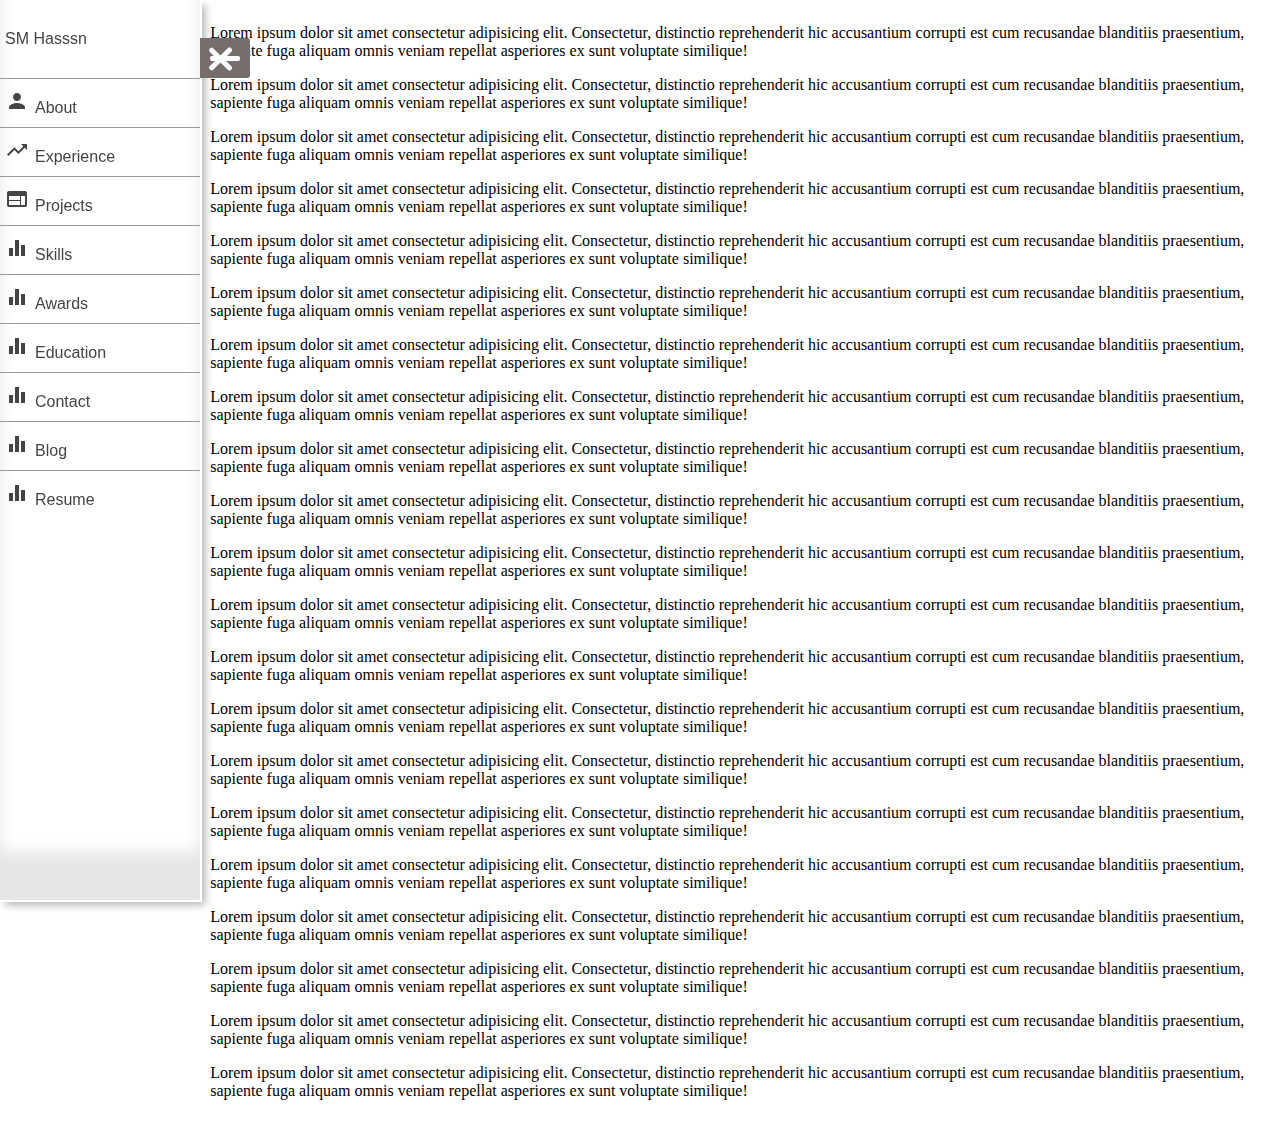
<file: index.html>
<!DOCTYPE html>
<html lang="en">

<head>
  <meta charset="UTF-8">
  <meta http-equiv="X-UA-Compatible" content="IE=edge">
  <meta name="viewport" content="width=device-width, initial-scale=1.0">
  <title>Document</title>
  <link rel="stylesheet" href="style.css">
  <!-- <link rel="stylesheet" href="style.css">
  <script src="http://ajax.googleapis.com/ajax/libs/jquery/1.9.1/jquery.min.js"></script> -->

  <script src="https://code.jquery.com/jquery-3.6.0.min.js"></script>

  <script src="script.js"></script>

  <link href="https://fonts.googleapis.com/icon?family=Material+Icons" rel="stylesheet">

</head>

<body>
  <div  id="overlay"></div>

  <!-- <div class="topbar">SM Hassan</div> -->
  <div class="main_page">

    <div class="left show">
      <div class="menu-wrapper show">
        <div class="menu-icon-wrapper">
          <a href="" class="menu-icon active"></a>
        </div>
        <ul class="menu">
    
          <li class="bold name-section">
            <a aria-label="Navigate to the About section" href="#" class="waves-effect waves-dark teal-text">
    
              <span>SM Hasssn</span></a>
          </li>
          <li class="bold">
            <a aria-label="Navigate to the About section" href="#about" class="waves-effect waves-dark teal-text">
              <i class="large material-icons">person</i><span>About</span></a>
          </li>
          <li class="bold">
            <a aria-label="Navigate to the Experience section" href="#experience"
              class="waves-effect waves-dark cyan-text"><i
                class="large material-icons ">trending_up</i><span>Experience</span></a>
          </li>
          <li class="bold">
            <a aria-label="Navigate to the Projects section" href="#projects" class="waves-effect waves-dark indigo-text">
              <i class="large material-icons">web</i><span>Projects</span></a>
          </li>
          <li class="bold">
            <a aria-label="Navigate to the Skills section" href="#skills" class="waves-effect waves-dark purple-text">
              <i class="large material-icons">equalizer</i><span>Skills</span></a>
          </li>
          <li class="bold">
            <a aria-label="Navigate to the Awards section" href="#awards" class="waves-effect waves-dark red-text">
              <i class="large material-icons">equalizer</i><span>Awards</span></a>
          </li>
          <li class="bold">
            <a aria-label="Navigate to the Education section" href="#education" class="waves-effect waves-dark orange-text">
              <i class="large material-icons">equalizer</i><span>Education</span></a>
          </li>
          <li class="bold">
            <a aria-label="Navigate to the Contact section" t href="#contact" class="waves-effect waves-dark brown-text">
              <i class="large material-icons">equalizer</i><span>Contact</span></a>
          </li>
          <li class="bold">
            <a aria-label="Navigate to the Contact section" href="#blog"
              class="waves-effect waves-dark yellow-text text-dark-3">
              <i class="large material-icons">equalizer</i><span>Blog</span></a>
          </li>
          <li class="bold">
            <a aria-label="Open Andrew's Resume in a new tab"
              href="https://docs.google.com/document/d/1evlvmAcOmPTttl1isyX_UcQbLO5pK8OwB4Rs2Sv4riY" target="_blank"
              class="waves-effect waves-dark grey-text text-darken-3">
              <i class="large material-icons">equalizer</i><span>Resume</span></a>
          </li>
        </ul>
      </div>
    </div>
  
    <div>
      <p>Lorem ipsum dolor sit amet consectetur adipisicing elit. Consectetur, distinctio reprehenderit hic accusantium corrupti est cum recusandae blanditiis praesentium, sapiente fuga aliquam omnis veniam repellat asperiores ex sunt voluptate similique!</p>
      <p>Lorem ipsum dolor sit amet consectetur adipisicing elit. Consectetur, distinctio reprehenderit hic accusantium corrupti est cum recusandae blanditiis praesentium, sapiente fuga aliquam omnis veniam repellat asperiores ex sunt voluptate similique!</p>
      <p>Lorem ipsum dolor sit amet consectetur adipisicing elit. Consectetur, distinctio reprehenderit hic accusantium corrupti est cum recusandae blanditiis praesentium, sapiente fuga aliquam omnis veniam repellat asperiores ex sunt voluptate similique!</p>
      <p>Lorem ipsum dolor sit amet consectetur adipisicing elit. Consectetur, distinctio reprehenderit hic accusantium corrupti est cum recusandae blanditiis praesentium, sapiente fuga aliquam omnis veniam repellat asperiores ex sunt voluptate similique!</p>
      <p>Lorem ipsum dolor sit amet consectetur adipisicing elit. Consectetur, distinctio reprehenderit hic accusantium corrupti est cum recusandae blanditiis praesentium, sapiente fuga aliquam omnis veniam repellat asperiores ex sunt voluptate similique!</p>
      <p>Lorem ipsum dolor sit amet consectetur adipisicing elit. Consectetur, distinctio reprehenderit hic accusantium corrupti est cum recusandae blanditiis praesentium, sapiente fuga aliquam omnis veniam repellat asperiores ex sunt voluptate similique!</p>
      <p>Lorem ipsum dolor sit amet consectetur adipisicing elit. Consectetur, distinctio reprehenderit hic accusantium corrupti est cum recusandae blanditiis praesentium, sapiente fuga aliquam omnis veniam repellat asperiores ex sunt voluptate similique!</p>
      <p>Lorem ipsum dolor sit amet consectetur adipisicing elit. Consectetur, distinctio reprehenderit hic accusantium corrupti est cum recusandae blanditiis praesentium, sapiente fuga aliquam omnis veniam repellat asperiores ex sunt voluptate similique!</p>
      <p>Lorem ipsum dolor sit amet consectetur adipisicing elit. Consectetur, distinctio reprehenderit hic accusantium corrupti est cum recusandae blanditiis praesentium, sapiente fuga aliquam omnis veniam repellat asperiores ex sunt voluptate similique!</p>
      <p>Lorem ipsum dolor sit amet consectetur adipisicing elit. Consectetur, distinctio reprehenderit hic accusantium corrupti est cum recusandae blanditiis praesentium, sapiente fuga aliquam omnis veniam repellat asperiores ex sunt voluptate similique!</p>
      <p>Lorem ipsum dolor sit amet consectetur adipisicing elit. Consectetur, distinctio reprehenderit hic accusantium corrupti est cum recusandae blanditiis praesentium, sapiente fuga aliquam omnis veniam repellat asperiores ex sunt voluptate similique!</p>
      <p>Lorem ipsum dolor sit amet consectetur adipisicing elit. Consectetur, distinctio reprehenderit hic accusantium corrupti est cum recusandae blanditiis praesentium, sapiente fuga aliquam omnis veniam repellat asperiores ex sunt voluptate similique!</p>
      <p>Lorem ipsum dolor sit amet consectetur adipisicing elit. Consectetur, distinctio reprehenderit hic accusantium corrupti est cum recusandae blanditiis praesentium, sapiente fuga aliquam omnis veniam repellat asperiores ex sunt voluptate similique!</p>
      <p>Lorem ipsum dolor sit amet consectetur adipisicing elit. Consectetur, distinctio reprehenderit hic accusantium corrupti est cum recusandae blanditiis praesentium, sapiente fuga aliquam omnis veniam repellat asperiores ex sunt voluptate similique!</p>
      <p>Lorem ipsum dolor sit amet consectetur adipisicing elit. Consectetur, distinctio reprehenderit hic accusantium corrupti est cum recusandae blanditiis praesentium, sapiente fuga aliquam omnis veniam repellat asperiores ex sunt voluptate similique!</p>
      <p>Lorem ipsum dolor sit amet consectetur adipisicing elit. Consectetur, distinctio reprehenderit hic accusantium corrupti est cum recusandae blanditiis praesentium, sapiente fuga aliquam omnis veniam repellat asperiores ex sunt voluptate similique!</p>
      <p>Lorem ipsum dolor sit amet consectetur adipisicing elit. Consectetur, distinctio reprehenderit hic accusantium corrupti est cum recusandae blanditiis praesentium, sapiente fuga aliquam omnis veniam repellat asperiores ex sunt voluptate similique!</p>
      <p>Lorem ipsum dolor sit amet consectetur adipisicing elit. Consectetur, distinctio reprehenderit hic accusantium corrupti est cum recusandae blanditiis praesentium, sapiente fuga aliquam omnis veniam repellat asperiores ex sunt voluptate similique!</p>
      <p>Lorem ipsum dolor sit amet consectetur adipisicing elit. Consectetur, distinctio reprehenderit hic accusantium corrupti est cum recusandae blanditiis praesentium, sapiente fuga aliquam omnis veniam repellat asperiores ex sunt voluptate similique!</p>
      <p>Lorem ipsum dolor sit amet consectetur adipisicing elit. Consectetur, distinctio reprehenderit hic accusantium corrupti est cum recusandae blanditiis praesentium, sapiente fuga aliquam omnis veniam repellat asperiores ex sunt voluptate similique!</p>
      <p>Lorem ipsum dolor sit amet consectetur adipisicing elit. Consectetur, distinctio reprehenderit hic accusantium corrupti est cum recusandae blanditiis praesentium, sapiente fuga aliquam omnis veniam repellat asperiores ex sunt voluptate similique!</p>
    </div>
  
  

  </div>

</body>


<script>

  $(document).ready(function () {
    // Code to execute after the document has loaded
    $(".menu li").click(function (event) {
      event.stopPropagation(); //stop trigger parent
      var el = $(this).parents("li").siblings();
      el = el.length == 0 ? $(this).siblings() : el;
      el.find(".active").addBack().removeClass("active");

      if ($(this).hasClass("active")) {
        $(this).find(".active").addBack().removeClass("active");
      } else {
        $(this).addClass("active");
      }
    });

    // responsive menu for mobile and tablet
    var responsive = function () {
      var s = 500;
      $(window).resize(function () {
        windowSize(s);
      });
      windowSize(s);
    }

    var windowSize = function (s) {
      var w = $(window).width();
      if (w <= s) {
        $(".menu-icon").removeClass("active");
        $(".menu-wrapper").addClass("hide").removeClass("show");
        $(".left").addClass("hide").removeClass("show");
       } else {
        $(".menu-icon").addClass("active");
        $(".menu-wrapper").addClass("show").removeClass("hide");
        $(".left").addClass("show").removeClass("hide");
      }
    }

    responsive();

    $(".menu-icon").click(function (e) {
      e.preventDefault();
      $(this).toggleClass("active");

      //set default
      //$(this).parents(".menu-wrapper").addClass("hide").removeClass("show");

      if ($(this).hasClass("active")) {
        $(this).parents(".menu-wrapper").addClass("show").removeClass("hide");
        $("#overlay").addClass("overlay");


      } else {
        $(this).parents(".menu-wrapper").addClass("hide").removeClass("show");
        $("#overlay").removeClass("overlay");

      }
    });
  });


</script>

</html>
</file>
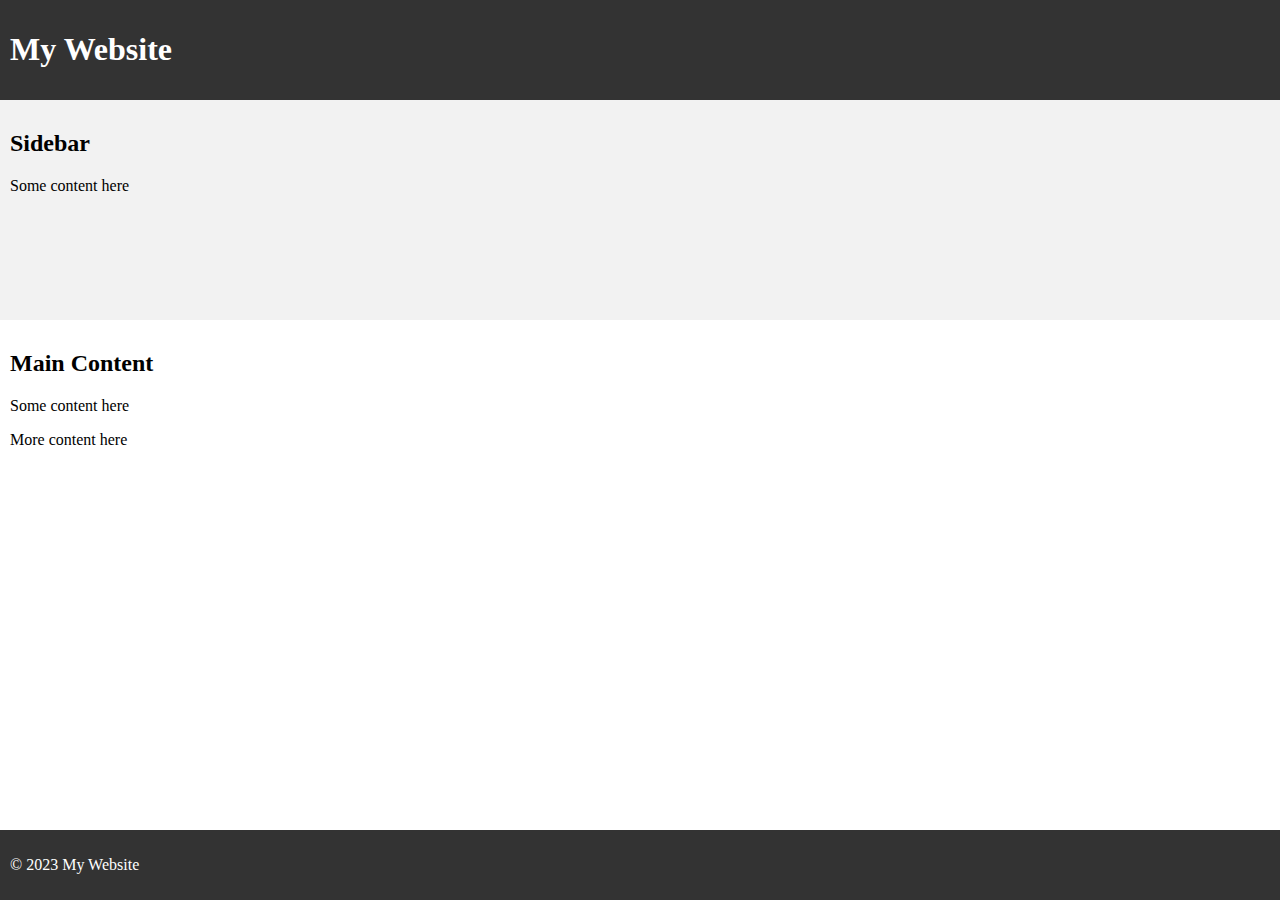
<file: new/pp.html>
<!DOCTYPE html>
<html>
<head>
	<title>Flexbox Example</title>
	<style>
		body {
			margin: 0;
			padding: 0;
			display: flex;
			flex-direction: column;
			height: 100vh;
		}
		
		header {
			background-color: #333;
			color: #fff;
			padding: 10px;
			flex: 0 0 auto;
		}
		
		.sidebar {
			background-color: #f2f2f2;
			padding: 10px;
			flex: 0 0 200px;
		}
		
		.main-content {
			background-color: #fff;
			padding: 10px;
			flex: 1 0 auto;
		}
		
		.footer {
			background-color: #333;
			color: #fff;
			padding: 10px;
			flex: 0 0 auto;
		}
	</style>
</head>
<body>
	<header>
		<h1>My Website</h1>
	</header>
	
	<div class="sidebar">
		<h2>Sidebar</h2>
		<p>Some content here</p>
	</div>
	
	<div class="main-content">
		<h2>Main Content</h2>
		<p>Some content here</p>
		<p>More content here</p>
	</div>
	
	<footer class="footer">
		<p>&copy; 2023 My Website</p>
	</footer>
</body>
</html>
</file>
<file: style.css>
.topbar {
    background-color: #24b6d3;
    color: #fff;
    padding: 10px;
    text-align: center;
    width: 100%;
}


.main_page {
    display: flex;
    width: 100%;

}

.left {
    width: 300px;
    
}

@media (max-width:500px) {
    
.left {
    width: 0px;
    
}

}
.menu-wrapper {
    z-index: 2;
    background-color: #fff;
    position: fixed;
    top: 0;
    left: -100%;
    bottom: 0;
    width: 200px;
    box-shadow: inset 0 -3em 1em rgba(0, 0, 0, 0.1), 0 0 0 2px rgb(255, 255, 255),
        0.3em 0.3em .5em rgba(0, 0, 0, 0.3);
    /* overflow-y: auto;  */
}


.menu-icon-wrapper {
    display: none;
}

.name-section {
    padding: 20px 0px;
}

@media (max-width: 1360px) {

    .menu-icon-wrapper {
        display: block;
    }
}

.closeNavIcon-responsive {
    display: inline-block;
}

.menu-wrapper a.button-collapse,
menu-wrapper a.button-collapse i {
    color: #009688;
    height: 56px;
    line-height: 56px;
}

@keyframes move-sidebar {
    from {
        transform: translateX(-100%);
    }

    to {
        transform: translateX(0%);
    }
}

@keyframes move-sidebar-inside {
    from {
        transform: translateX(0%);
    }

    to {
        transform: translateX(-100%);
    }
}

.menu-wrapper.show {
    left: 0;
    animation: move-sidebar 1s cubic-bezier(.01, .87, .36, .99);
}

.menu-wrapper.hide {
    left: 0;
    animation: move-sidebar-inside 1s cubic-bezier(.01, .87, .36, .99) 1 normal forwards;
}

.menu {
    font-family: Arial, "Helvetica Neue", Helvetica, sans-serif;
    font-size: 16px;
}

.menu li {
    display: block;
    position: relative;

}

.menu li ul {
    background-color: black;
    box-shadow: inset 0 2px 4px 0 rgba(0, 0, 0, 0.1);
    overflow: hidden;
    height: 0;
    padding-top: 15px;
}

.menu li.active>ul {
    height: initial;
}

.menu a {
    color: #444;
    text-decoration: none;
    padding: 10px 5px;
    display: block;
    position: relative;
}

.menu a:hover,
.menu a:hover>i:first-child,
.menu li.active>a,
.menu li.active>a i {
    background-color: rgb(207, 226, 228);
    color: #000;
}

.menu a .cavet {
    position: absolute;
    right: 10px;
    transform: rotate(0deg);
    transition: transform 0.5s;
    display: inline-block;
    width: 20px;
}

.menu li.active>a .cavet {
    transform: rotate(90deg);
}

.menu li+li a {
    padding-top: 6px 0px;
    border-top: 0.5px solid #999a9a;
}

.menu a i {
    display: inline-block;
    padding-right: 10px;
    text-align: center;
    width: 20px;
    /* color: #fff; */
}

.menu,
.menu ul {
    list-style-type: none;
    padding: 0;
    margin: 0;
}

::selection {
    background-color: none;
}

/* menu animated icon */
.menu-icon,
.menu-icon:before,
.menu-icon:after {
    display: inline-block;
    background-color: rgb(255, 255, 255);
    height: 5px;
    width: 30px;
    transition: transform 0.5s cubic-bezier(.01, .87, .36, .99);
    transform-origin: left;
    border-radius: 2px;
}

.menu-icon:before,
.menu-icon:after {
    content: "";
    position: absolute;
    left: 0;
}

.menu-icon {
    position: relative;
    transition: background-color 5;
    animation: fadeIn 1s cubic-bezier(.01, .87, .36, .99) 0s 1 normal forwards;
}

.menu-icon:before {
    top: 210%;
}

.menu-icon:after {
    bottom: 210%;
}

.menu-icon.active {
    animation: fadeOut 0.5s cubic-bezier(.01, .87, .36, .99) 0s 1 normal forwards;
}

@keyframes fadeOut {
    from {
        background-color: rgb(255, 255, 255);
    }

    to {
        background-color: rgba(255, 255, 255, 0);
    }
}

@keyframes fadeIn {
    from {
        background-color: rgba(255, 255, 255, 0);
    }

    to {
        background-color: rgb(255, 255, 255);
    }
}

.menu-icon.active:before {
    transform: rotate(-45deg);
}

.menu-icon.active:after {
    transform: rotate(45deg);
}

.menu-wrapper {}

.menu-icon-wrapper {
    height: 40px;
    position: relative;
    top: 38px;
    width: 50px;
    background: rgb(118, 110, 109);
    position: absolute;
    left: 100%;
    border-top-right-radius: 3px;
    border-bottom-right-radius: 3px;
}

.menu-icon-wrapper a {
    margin-top: 18px;
    margin-left: 10px;
}

.overlay {
    position: fixed;
    top: 0;
    left: 0;
    width: 100%;
    height: 100%;
    background-color: rgba(0, 0, 0, 0.5); /* Change the opacity as desired */
    z-index: 1; /* Make sure the overlay is on top */
}
</file>
